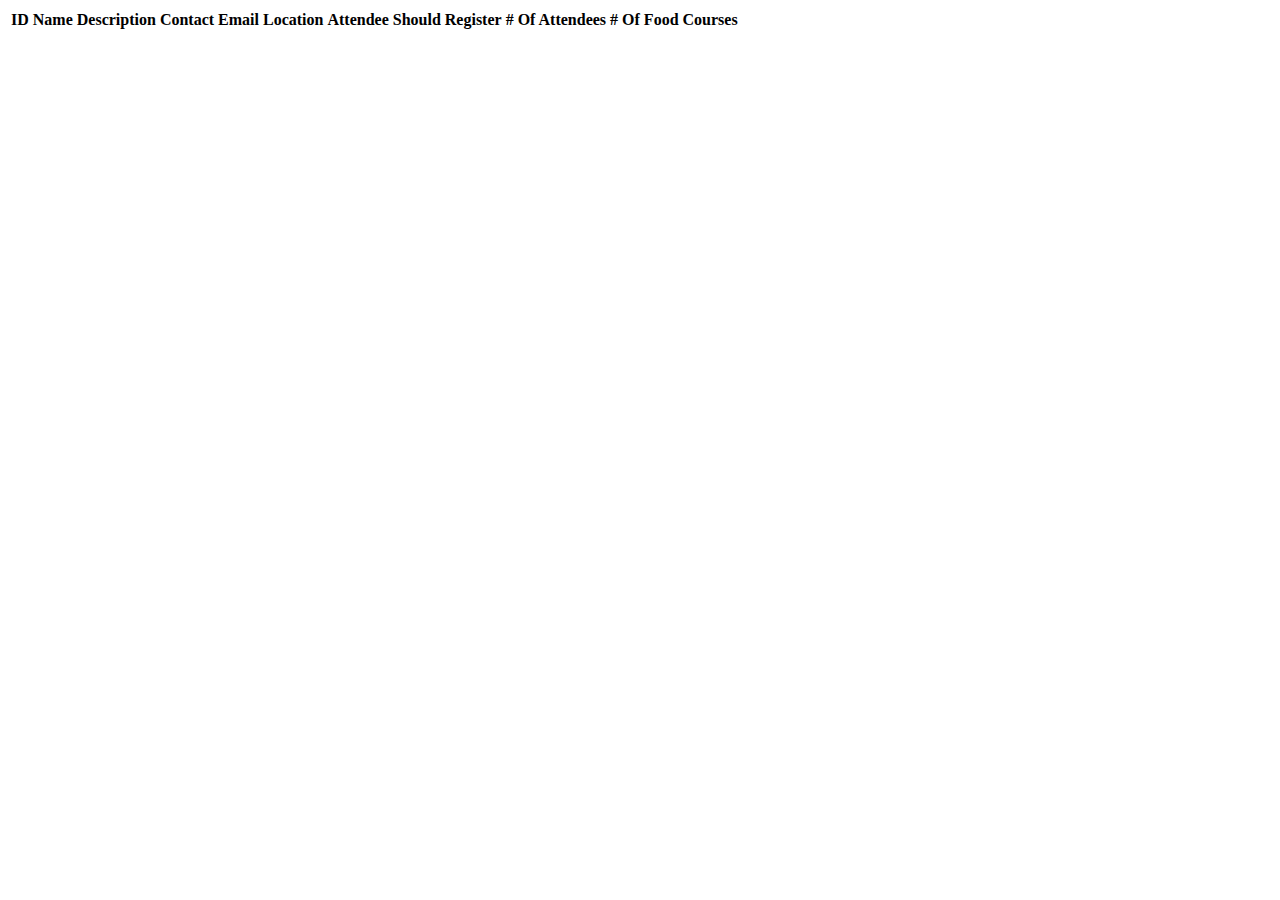
<file: src/main/resources/templates/events/index.html>
<!DOCTYPE html>
<html lang="en" xmlns:th="http://www.thymeleaf.org/">
<head th:replace="fragments :: head"></head>
<body class="container">

<header th:replace="fragments :: header"></header>

<table class="table table-striped">
    <thead>
        <tr>
            <th>ID</th>
            <th>Name</th>
            <th>Description</th>
            <th>Contact Email</th>
            <th>Location</th>
            <th>Attendee Should Register</th>
            <th># Of Attendees</th>
            <th># Of Food Courses</th>
        </tr>
    </thead>
    <tr th:each="event : ${events}">
        <td th:text="${event.id}"></td>
        <td th:text="${event.name}"></td>
        <td th:text="${event.description}"></td>
        <td th:text="${event.contactEmail}"></td>
        <td th:text="${event.location}"></td>
        <td th:text="${event.shouldRegister}"></td>
        <td th:text="${event.numOfAttendees}"></td>
        <td th:text="${event.numOfFoodCourses}"></td>
    </tr>
</table>

</body>
</html>
</file>
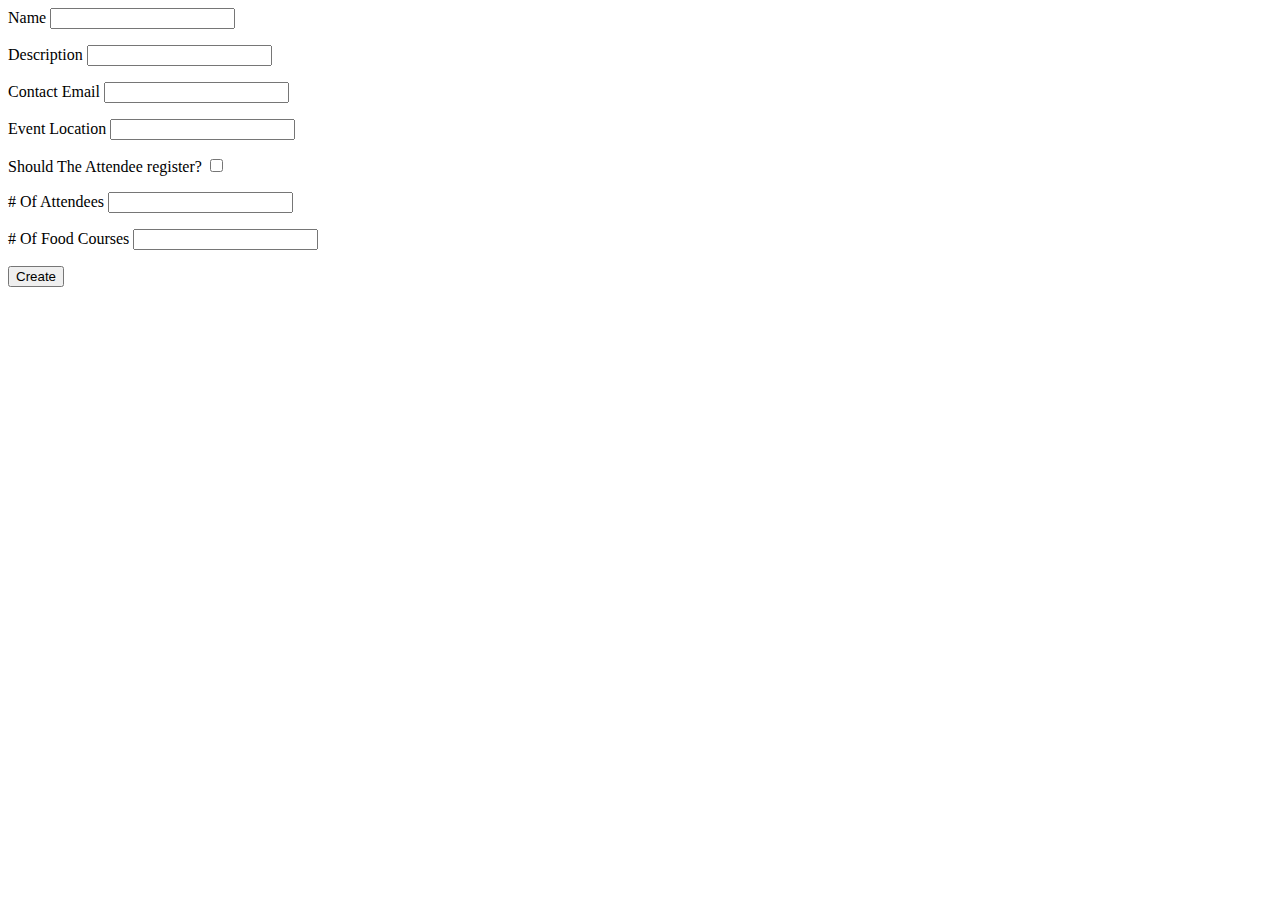
<file: src/main/resources/templates/events/create.html>
<!DOCTYPE html>
<html lang="en" xmlns:th="http://www.thymeleaf.org/">
<head th:replace="fragments :: head"></head>
<body class="container">

<header th:replace="fragments :: header"></header>

<form method="post">
    <div class="form-group">
        <label>Name
            <input th:field="${event.name}" class="form-control">
        </label>
        <p class="error" th:errors="${event.name}"></p>
    </div>
    <div class="form-group">
        <label>Description
            <input th:field="${event.description}" class="form-control">
        </label>
        <p class="error" th:errors="${event.description}"></p>
    </div>
    <div class="form-group">
        <label>Contact Email
            <input th:field="${event.contactEmail}" class="form-control">
        </label>
        <p class="error" th:errors="${event.contactEmail}"></p>
    </div>
    <div class="form-group">
        <label>Event Location
            <input th:field="${event.location}" class="form-control">
        </label>
        <p class="error" th:errors="${event.location}"></p>
    </div>
    <div class="form-group">
        <label>Should The Attendee register?
            <input type="checkbox" th:field="${event.shouldRegister}" class="form-control">
        </label>
        <p class="error" th:errors="${event.shouldRegister}"></p>
    </div>
    <div class="form-group">
        <label># Of Attendees
            <input th:field="${event.numOfAttendees}" class="form-control">
        </label>
        <p class="error" th:errors="${event.numOfAttendees}"></p>
    </div>
    <div class="form-group">
        <label># Of Food Courses
            <input type="number" th:field="${event.numOfFoodCourses}" class="form-control">
        </label>
        <p class="error" th:errors="${event.numOfFoodCourses}"></p>
    </div>
    <div class="form-group">
        <input type="submit" value="Create" class="btn btn-success">
    </div>
</form>

</body>
</html>
</file>
